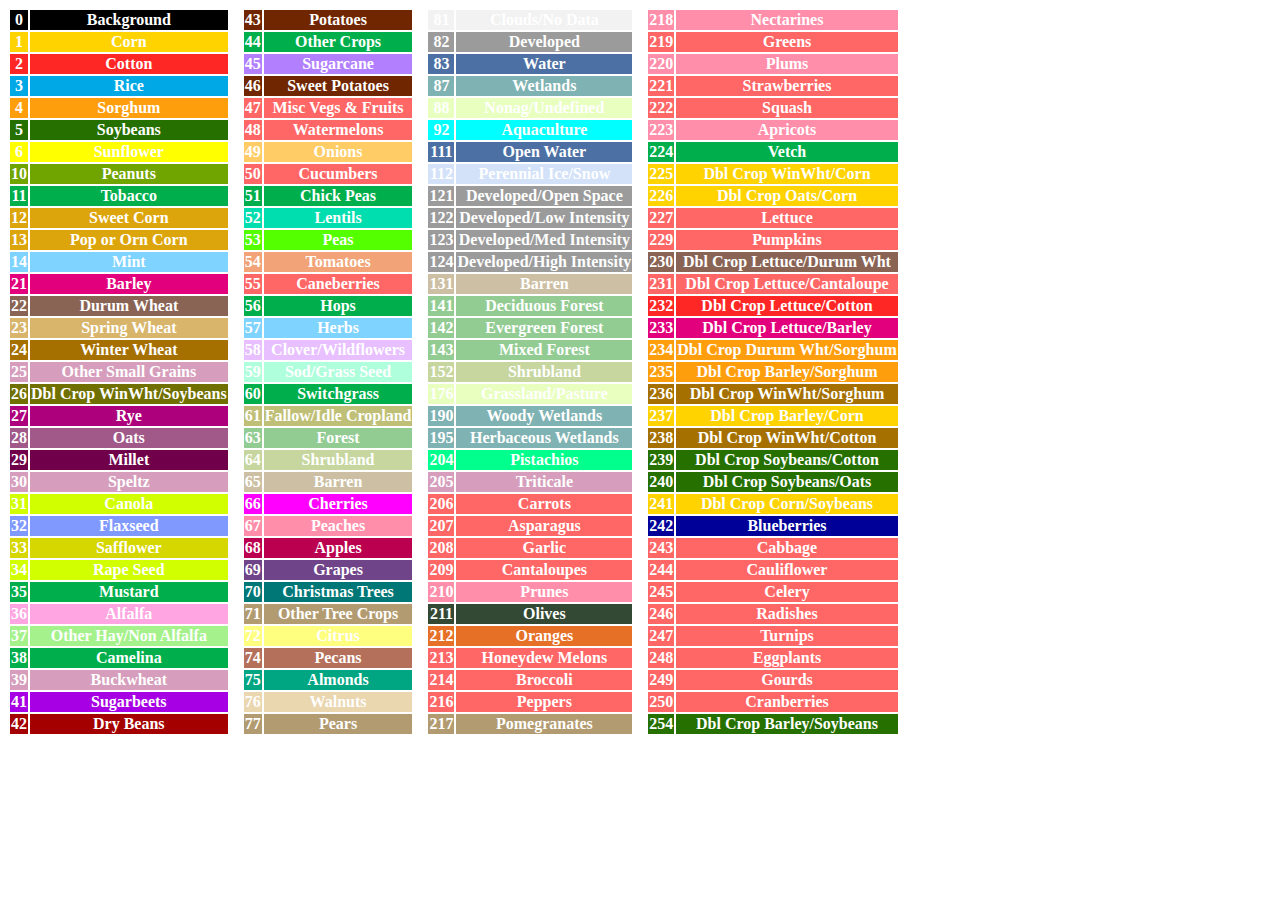
<file: static/images/cdl_legend.html>
<body>
	
<div>
<table>
	<tr>
    <th style = "color:#FFF;background-color: #000000">0</th>
    <th style = "color:#FFF;background-color: #000000">Background</th>
    <th style = "width:10px"></th>
    <th style = "color:#FFF;background-color: #702600">43</th>
    <th style = "color:#FFF;background-color: #702600">Potatoes</th>
    <th style = "width:10px"></th>
    <th style = "color:#FFF;background-color: #f2f2f2">81</th>
    <th style = "color:#FFF;background-color: #f2f2f2">Clouds/No Data</th>
    <th style = "width:10px"></th>
    <th style = "color:#FFF;background-color: #ff8eaa">218</th>
    <th style = "color:#FFF;background-color: #ff8eaa">Nectarines</th>
  	</tr>

<tr>
    <th style = "color:#FFF;background-color: #ffd300">1</th>
    <th style = "color:#FFF;background-color: #ffd300">Corn</th>
    <th style = "width:10px"></th>
    <th style = "color:#FFF;background-color: #00af4c">44</th>
    <th style = "color:#FFF;background-color: #00af4c">Other Crops</th>
    <th style = "width:10px"></th>
    <th style = "color:#FFF;background-color: #9b9b9b">82</th>
    <th style = "color:#FFF;background-color: #9b9b9b">Developed</th>
    <th style = "width:10px"></th>
    <th style = "color:#FFF;background-color: #ff6666">219</th>
    <th style = "color:#FFF;background-color: #ff6666">Greens</th>
  	</tr>

<tr>
    <th style = "color:#FFF;background-color: #ff2626">2</th>
    <th style = "color:#FFF;background-color: #ff2626">Cotton</th>
    <th style = "width:10px"></th>
    <th style = "color:#FFF;background-color: #b27fff">45</th>
    <th style = "color:#FFF;background-color: #b27fff">Sugarcane</th>
    <th style = "width:10px"></th>
    <th style = "color:#FFF;background-color: #4c70a3">83</th>
    <th style = "color:#FFF;background-color: #4c70a3">Water</th>
    <th style = "width:10px"></th>
    <th style = "color:#FFF;background-color: #ff8eaa">220</th>
    <th style = "color:#FFF;background-color: #ff8eaa">Plums</th>
  	</tr>

<tr>
    <th style = "color:#FFF;background-color: #00a8e5">3</th>
    <th style = "color:#FFF;background-color: #00a8e5">Rice</th>
    <th style = "width:10px"></th>
    <th style = "color:#FFF;background-color: #702600">46</th>
    <th style = "color:#FFF;background-color: #702600">Sweet Potatoes</th>
    <th style = "width:10px"></th>
    <th style = "color:#FFF;background-color: #7fb2b2">87</th>
    <th style = "color:#FFF;background-color: #7fb2b2">Wetlands</th>
    <th style = "width:10px"></th>
    <th style = "color:#FFF;background-color: #ff6666">221</th>
    <th style = "color:#FFF;background-color: #ff6666">Strawberries</th>
  	</tr>

<tr>
    <th style = "color:#FFF;background-color: #ff9e0c">4</th>
    <th style = "color:#FFF;background-color: #ff9e0c">Sorghum</th>
    <th style = "width:10px"></th>
    <th style = "color:#FFF;background-color: #ff6666">47</th>
    <th style = "color:#FFF;background-color: #ff6666">Misc Vegs &amp; Fruits</th>
    <th style = "width:10px"></th>
    <th style = "color:#FFF;background-color: #e8ffbf">88</th>
    <th style = "color:#FFF;background-color: #e8ffbf">Nonag/Undefined</th>
    <th style = "width:10px"></th>
    <th style = "color:#FFF;background-color: #ff6666">222</th>
    <th style = "color:#FFF;background-color: #ff6666">Squash</th>
  	</tr>

<tr>
    <th style = "color:#FFF;background-color: #267000">5</th>
    <th style = "color:#FFF;background-color: #267000">Soybeans</th>
    <th style = "width:10px"></th>
    <th style = "color:#FFF;background-color: #ff6666">48</th>
    <th style = "color:#FFF;background-color: #ff6666">Watermelons</th>
    <th style = "width:10px"></th>
    <th style = "color:#FFF;background-color: #00ffff">92</th>
    <th style = "color:#FFF;background-color: #00ffff">Aquaculture</th>
    <th style = "width:10px"></th>
    <th style = "color:#FFF;background-color: #ff8eaa">223</th>
    <th style = "color:#FFF;background-color: #ff8eaa">Apricots</th>
  	</tr>

<tr>
    <th style = "color:#FFF;background-color: #ffff00">6</th>
    <th style = "color:#FFF;background-color: #ffff00">Sunflower</th>
    <th style = "width:10px"></th>
    <th style = "color:#FFF;background-color: #ffcc66">49</th>
    <th style = "color:#FFF;background-color: #ffcc66">Onions</th>
    <th style = "width:10px"></th>
    <th style = "color:#FFF;background-color: #4c70a3">111</th>
    <th style = "color:#FFF;background-color: #4c70a3">Open Water</th>
    <th style = "width:10px"></th>
    <th style = "color:#FFF;background-color: #00af4c">224</th>
    <th style = "color:#FFF;background-color: #00af4c">Vetch</th>
  	</tr>

<tr>
    <th style = "color:#FFF;background-color: #70a500">10</th>
    <th style = "color:#FFF;background-color: #70a500">Peanuts</th>
    <th style = "width:10px"></th>
    <th style = "color:#FFF;background-color: #ff6666">50</th>
    <th style = "color:#FFF;background-color: #ff6666">Cucumbers</th>
    <th style = "width:10px"></th>
    <th style = "color:#FFF;background-color: #d3e2f9">112</th>
    <th style = "color:#FFF;background-color: #d3e2f9">Perennial Ice/Snow</th>
    <th style = "width:10px"></th>
    <th style = "color:#FFF;background-color: #ffd300">225</th>
    <th style = "color:#FFF;background-color: #ffd300">Dbl Crop WinWht/Corn</th>
  	</tr>

<tr>
    <th style = "color:#FFF;background-color: #00af4c">11</th>
    <th style = "color:#FFF;background-color: #00af4c">Tobacco</th>
    <th style = "width:10px"></th>
    <th style = "color:#FFF;background-color: #00af4c">51</th>
    <th style = "color:#FFF;background-color: #00af4c">Chick Peas</th>
    <th style = "width:10px"></th>
    <th style = "color:#FFF;background-color: #9b9b9b">121</th>
    <th style = "color:#FFF;background-color: #9b9b9b">Developed/Open Space</th>
    <th style = "width:10px"></th>
    <th style = "color:#FFF;background-color: #ffd300">226</th>
    <th style = "color:#FFF;background-color: #ffd300">Dbl Crop Oats/Corn</th>
  	</tr>

<tr>
    <th style = "color:#FFF;background-color: #dda50c">12</th>
    <th style = "color:#FFF;background-color: #dda50c">Sweet Corn</th>
    <th style = "width:10px"></th>
    <th style = "color:#FFF;background-color: #00ddaf">52</th>
    <th style = "color:#FFF;background-color: #00ddaf">Lentils</th>
    <th style = "width:10px"></th>
    <th style = "color:#FFF;background-color: #9b9b9b">122</th>
    <th style = "color:#FFF;background-color: #9b9b9b">Developed/Low Intensity</th>
    <th style = "width:10px"></th>
    <th style = "color:#FFF;background-color: #ff6666">227</th>
    <th style = "color:#FFF;background-color: #ff6666">Lettuce</th>
  	</tr>

<tr>
    <th style = "color:#FFF;background-color: #dda50c">13</th>
    <th style = "color:#FFF;background-color: #dda50c">Pop or Orn Corn</th>
    <th style = "width:10px"></th>
    <th style = "color:#FFF;background-color: #54ff00">53</th>
    <th style = "color:#FFF;background-color: #54ff00">Peas</th>
    <th style = "width:10px"></th>
    <th style = "color:#FFF;background-color: #9b9b9b">123</th>
    <th style = "color:#FFF;background-color: #9b9b9b">Developed/Med Intensity</th>
    <th style = "width:10px"></th>
    <th style = "color:#FFF;background-color: #ff6666">229</th>
    <th style = "color:#FFF;background-color: #ff6666">Pumpkins</th>
  	</tr>

<tr>
    <th style = "color:#FFF;background-color: #7fd3ff">14</th>
    <th style = "color:#FFF;background-color: #7fd3ff">Mint</th>
    <th style = "width:10px"></th>
    <th style = "color:#FFF;background-color: #f2a377">54</th>
    <th style = "color:#FFF;background-color: #f2a377">Tomatoes</th>
    <th style = "width:10px"></th>
    <th style = "color:#FFF;background-color: #9b9b9b">124</th>
    <th style = "color:#FFF;background-color: #9b9b9b">Developed/High Intensity</th>
    <th style = "width:10px"></th>
    <th style = "color:#FFF;background-color: #896354">230</th>
    <th style = "color:#FFF;background-color: #896354">Dbl Crop Lettuce/Durum Wht</th>
  	</tr>

<tr>
    <th style = "color:#FFF;background-color: #e2007c">21</th>
    <th style = "color:#FFF;background-color: #e2007c">Barley</th>
    <th style = "width:10px"></th>
    <th style = "color:#FFF;background-color: #ff6666">55</th>
    <th style = "color:#FFF;background-color: #ff6666">Caneberries</th>
    <th style = "width:10px"></th>
    <th style = "color:#FFF;background-color: #ccbfa3">131</th>
    <th style = "color:#FFF;background-color: #ccbfa3">Barren</th>
    <th style = "width:10px"></th>
    <th style = "color:#FFF;background-color: #ff6666">231</th>
    <th style = "color:#FFF;background-color: #ff6666">Dbl Crop Lettuce/Cantaloupe</th>
  	</tr>

<tr>
    <th style = "color:#FFF;background-color: #896354">22</th>
    <th style = "color:#FFF;background-color: #896354">Durum Wheat</th>
    <th style = "width:10px"></th>
    <th style = "color:#FFF;background-color: #00af4c">56</th>
    <th style = "color:#FFF;background-color: #00af4c">Hops</th>
    <th style = "width:10px"></th>
    <th style = "color:#FFF;background-color: #93cc93">141</th>
    <th style = "color:#FFF;background-color: #93cc93">Deciduous Forest</th>
    <th style = "width:10px"></th>
    <th style = "color:#FFF;background-color: #ff2626">232</th>
    <th style = "color:#FFF;background-color: #ff2626">Dbl Crop Lettuce/Cotton</th>
  	</tr>

<tr>
    <th style = "color:#FFF;background-color: #d8b56b">23</th>
    <th style = "color:#FFF;background-color: #d8b56b">Spring Wheat</th>
    <th style = "width:10px"></th>
    <th style = "color:#FFF;background-color: #7fd3ff">57</th>
    <th style = "color:#FFF;background-color: #7fd3ff">Herbs</th>
    <th style = "width:10px"></th>
    <th style = "color:#FFF;background-color: #93cc93">142</th>
    <th style = "color:#FFF;background-color: #93cc93">Evergreen Forest</th>
    <th style = "width:10px"></th>
    <th style = "color:#FFF;background-color: #e2007c">233</th>
    <th style = "color:#FFF;background-color: #e2007c">Dbl Crop Lettuce/Barley</th>
  	</tr>

<tr>
    <th style = "color:#FFF;background-color: #a57000">24</th>
    <th style = "color:#FFF;background-color: #a57000">Winter Wheat</th>
    <th style = "width:10px"></th>
    <th style = "color:#FFF;background-color: #e8bfff">58</th>
    <th style = "color:#FFF;background-color: #e8bfff">Clover/Wildflowers</th>
    <th style = "width:10px"></th>
    <th style = "color:#FFF;background-color: #93cc93">143</th>
    <th style = "color:#FFF;background-color: #93cc93">Mixed Forest</th>
    <th style = "width:10px"></th>
    <th style = "color:#FFF;background-color: #ff9e0c">234</th>
    <th style = "color:#FFF;background-color: #ff9e0c">Dbl Crop Durum Wht/Sorghum</th>
  	</tr>

<tr>
    <th style = "color:#FFF;background-color: #d69ebc">25</th>
    <th style = "color:#FFF;background-color: #d69ebc">Other Small Grains</th>
    <th style = "width:10px"></th>
    <th style = "color:#FFF;background-color: #afffdd">59</th>
    <th style = "color:#FFF;background-color: #afffdd">Sod/Grass Seed</th>
    <th style = "width:10px"></th>
    <th style = "color:#FFF;background-color: #c6d69e">152</th>
    <th style = "color:#FFF;background-color: #c6d69e">Shrubland</th>
    <th style = "width:10px"></th>
    <th style = "color:#FFF;background-color: #ff9e0c">235</th>
    <th style = "color:#FFF;background-color: #ff9e0c">Dbl Crop Barley/Sorghum</th>
  	</tr>

<tr>
    <th style = "color:#FFF;background-color: #707000">26</th>
    <th style = "color:#FFF;background-color: #707000">Dbl Crop WinWht/Soybeans</th>
    <th style = "width:10px"></th>
    <th style = "color:#FFF;background-color: #00af4c">60</th>
    <th style = "color:#FFF;background-color: #00af4c">Switchgrass</th>
    <th style = "width:10px"></th>
    <th style = "color:#FFF;background-color: #e8ffbf">176</th>
    <th style = "color:#FFF;background-color: #e8ffbf">Grassland/Pasture</th>
    <th style = "width:10px"></th>
    <th style = "color:#FFF;background-color: #a57000">236</th>
    <th style = "color:#FFF;background-color: #a57000">Dbl Crop WinWht/Sorghum</th>
  	</tr>

<tr>
    <th style = "color:#FFF;background-color: #ad007c">27</th>
    <th style = "color:#FFF;background-color: #ad007c">Rye</th>
    <th style = "width:10px"></th>
    <th style = "color:#FFF;background-color: #bfbf77">61</th>
    <th style = "color:#FFF;background-color: #bfbf77">Fallow/Idle Cropland</th>
    <th style = "width:10px"></th>
    <th style = "color:#FFF;background-color: #7fb2b2">190</th>
    <th style = "color:#FFF;background-color: #7fb2b2">Woody Wetlands</th>
    <th style = "width:10px"></th>
    <th style = "color:#FFF;background-color: #ffd300">237</th>
    <th style = "color:#FFF;background-color: #ffd300">Dbl Crop Barley/Corn</th>
  	</tr>

<tr>
    <th style = "color:#FFF;background-color: #a05989">28</th>
    <th style = "color:#FFF;background-color: #a05989">Oats</th>
    <th style = "width:10px"></th>
    <th style = "color:#FFF;background-color: #93cc93">63</th>
    <th style = "color:#FFF;background-color: #93cc93">Forest</th>
    <th style = "width:10px"></th>
    <th style = "color:#FFF;background-color: #7fb2b2">195</th>
    <th style = "color:#FFF;background-color: #7fb2b2">Herbaceous Wetlands</th>
    <th style = "width:10px"></th>
    <th style = "color:#FFF;background-color: #a57000">238</th>
    <th style = "color:#FFF;background-color: #a57000">Dbl Crop WinWht/Cotton</th>
  	</tr>

<tr>
    <th style = "color:#FFF;background-color: #700049">29</th>
    <th style = "color:#FFF;background-color: #700049">Millet</th>
    <th style = "width:10px"></th>
    <th style = "color:#FFF;background-color: #c6d69e">64</th>
    <th style = "color:#FFF;background-color: #c6d69e">Shrubland</th>
    <th style = "width:10px"></th>
    <th style = "color:#FFF;background-color: #00ff8c">204</th>
    <th style = "color:#FFF;background-color: #00ff8c">Pistachios</th>
    <th style = "width:10px"></th>
    <th style = "color:#FFF;background-color: #267000">239</th>
    <th style = "color:#FFF;background-color: #267000">Dbl Crop Soybeans/Cotton</th>
  	</tr>

<tr>
    <th style = "color:#FFF;background-color: #d69ebc">30</th>
    <th style = "color:#FFF;background-color: #d69ebc">Speltz</th>
    <th style = "width:10px"></th>
    <th style = "color:#FFF;background-color: #ccbfa3">65</th>
    <th style = "color:#FFF;background-color: #ccbfa3">Barren</th>
    <th style = "width:10px"></th>
    <th style = "color:#FFF;background-color: #d69ebc">205</th>
    <th style = "color:#FFF;background-color: #d69ebc">Triticale</th>
    <th style = "width:10px"></th>
    <th style = "color:#FFF;background-color: #267000">240</th>
    <th style = "color:#FFF;background-color: #267000">Dbl Crop Soybeans/Oats</th>
  	</tr>

<tr>
    <th style = "color:#FFF;background-color: #d1ff00">31</th>
    <th style = "color:#FFF;background-color: #d1ff00">Canola</th>
    <th style = "width:10px"></th>
    <th style = "color:#FFF;background-color: #ff00ff">66</th>
    <th style = "color:#FFF;background-color: #ff00ff">Cherries</th>
    <th style = "width:10px"></th>
    <th style = "color:#FFF;background-color: #ff6666">206</th>
    <th style = "color:#FFF;background-color: #ff6666">Carrots</th>
    <th style = "width:10px"></th>
    <th style = "color:#FFF;background-color: #ffd300">241</th>
    <th style = "color:#FFF;background-color: #ffd300">Dbl Crop Corn/Soybeans</th>
  	</tr>

<tr>
    <th style = "color:#FFF;background-color: #7f99ff">32</th>
    <th style = "color:#FFF;background-color: #7f99ff">Flaxseed</th>
    <th style = "width:10px"></th>
    <th style = "color:#FFF;background-color: #ff8eaa">67</th>
    <th style = "color:#FFF;background-color: #ff8eaa">Peaches</th>
    <th style = "width:10px"></th>
    <th style = "color:#FFF;background-color: #ff6666">207</th>
    <th style = "color:#FFF;background-color: #ff6666">Asparagus</th>
    <th style = "width:10px"></th>
    <th style = "color:#FFF;background-color: #000099">242</th>
    <th style = "color:#FFF;background-color: #000099">Blueberries</th>
  	</tr>

<tr>
    <th style = "color:#FFF;background-color: #d6d600">33</th>
    <th style = "color:#FFF;background-color: #d6d600">Safflower</th>
    <th style = "width:10px"></th>
    <th style = "color:#FFF;background-color: #ba004f">68</th>
    <th style = "color:#FFF;background-color: #ba004f">Apples</th>
    <th style = "width:10px"></th>
    <th style = "color:#FFF;background-color: #ff6666">208</th>
    <th style = "color:#FFF;background-color: #ff6666">Garlic</th>
    <th style = "width:10px"></th>
    <th style = "color:#FFF;background-color: #ff6666">243</th>
    <th style = "color:#FFF;background-color: #ff6666">Cabbage</th>
  	</tr>

<tr>
    <th style = "color:#FFF;background-color: #d1ff00">34</th>
    <th style = "color:#FFF;background-color: #d1ff00">Rape Seed</th>
    <th style = "width:10px"></th>
    <th style = "color:#FFF;background-color: #704489">69</th>
    <th style = "color:#FFF;background-color: #704489">Grapes</th>
    <th style = "width:10px"></th>
    <th style = "color:#FFF;background-color: #ff6666">209</th>
    <th style = "color:#FFF;background-color: #ff6666">Cantaloupes</th>
    <th style = "width:10px"></th>
    <th style = "color:#FFF;background-color: #ff6666">244</th>
    <th style = "color:#FFF;background-color: #ff6666">Cauliflower</th>
  	</tr>

<tr>
    <th style = "color:#FFF;background-color: #00af4c">35</th>
    <th style = "color:#FFF;background-color: #00af4c">Mustard</th>
    <th style = "width:10px"></th>
    <th style = "color:#FFF;background-color: #007777">70</th>
    <th style = "color:#FFF;background-color: #007777">Christmas Trees</th>
    <th style = "width:10px"></th>
    <th style = "color:#FFF;background-color: #ff8eaa">210</th>
    <th style = "color:#FFF;background-color: #ff8eaa">Prunes</th>
    <th style = "width:10px"></th>
    <th style = "color:#FFF;background-color: #ff6666">245</th>
    <th style = "color:#FFF;background-color: #ff6666">Celery</th>
  	</tr>

<tr>
    <th style = "color:#FFF;background-color: #ffa5e2">36</th>
    <th style = "color:#FFF;background-color: #ffa5e2">Alfalfa</th>
    <th style = "width:10px"></th>
    <th style = "color:#FFF;background-color: #b29b70">71</th>
    <th style = "color:#FFF;background-color: #b29b70">Other Tree Crops</th>
    <th style = "width:10px"></th>
    <th style = "color:#FFF;background-color: #334933">211</th>
    <th style = "color:#FFF;background-color: #334933">Olives</th>
    <th style = "width:10px"></th>
    <th style = "color:#FFF;background-color: #ff6666">246</th>
    <th style = "color:#FFF;background-color: #ff6666">Radishes</th>
  	</tr>

<tr>
    <th style = "color:#FFF;background-color: #a5f28c">37</th>
    <th style = "color:#FFF;background-color: #a5f28c">Other Hay/Non Alfalfa</th>
    <th style = "width:10px"></th>
    <th style = "color:#FFF;background-color: #ffff7f">72</th>
    <th style = "color:#FFF;background-color: #ffff7f">Citrus</th>
    <th style = "width:10px"></th>
    <th style = "color:#FFF;background-color: #e57026">212</th>
    <th style = "color:#FFF;background-color: #e57026">Oranges</th>
    <th style = "width:10px"></th>
    <th style = "color:#FFF;background-color: #ff6666">247</th>
    <th style = "color:#FFF;background-color: #ff6666">Turnips</th>
  	</tr>

<tr>
    <th style = "color:#FFF;background-color: #00af4c">38</th>
    <th style = "color:#FFF;background-color: #00af4c">Camelina</th>
    <th style = "width:10px"></th>
    <th style = "color:#FFF;background-color: #b5705b">74</th>
    <th style = "color:#FFF;background-color: #b5705b">Pecans</th>
    <th style = "width:10px"></th>
    <th style = "color:#FFF;background-color: #ff6666">213</th>
    <th style = "color:#FFF;background-color: #ff6666">Honeydew Melons</th>
    <th style = "width:10px"></th>
    <th style = "color:#FFF;background-color: #ff6666">248</th>
    <th style = "color:#FFF;background-color: #ff6666">Eggplants</th>
  	</tr>

<tr>
    <th style = "color:#FFF;background-color: #d69ebc">39</th>
    <th style = "color:#FFF;background-color: #d69ebc">Buckwheat</th>
    <th style = "width:10px"></th>
    <th style = "color:#FFF;background-color: #00a582">75</th>
    <th style = "color:#FFF;background-color: #00a582">Almonds</th>
    <th style = "width:10px"></th>
    <th style = "color:#FFF;background-color: #ff6666">214</th>
    <th style = "color:#FFF;background-color: #ff6666">Broccoli</th>
    <th style = "width:10px"></th>
    <th style = "color:#FFF;background-color: #ff6666">249</th>
    <th style = "color:#FFF;background-color: #ff6666">Gourds</th>
  	</tr>

<tr>
    <th style = "color:#FFF;background-color: #a800e5">41</th>
    <th style = "color:#FFF;background-color: #a800e5">Sugarbeets</th>
    <th style = "width:10px"></th>
    <th style = "color:#FFF;background-color: #ead6af">76</th>
    <th style = "color:#FFF;background-color: #ead6af">Walnuts</th>
    <th style = "width:10px"></th>
    <th style = "color:#FFF;background-color: #ff6666">216</th>
    <th style = "color:#FFF;background-color: #ff6666">Peppers</th>
    <th style = "width:10px"></th>
    <th style = "color:#FFF;background-color: #ff6666">250</th>
    <th style = "color:#FFF;background-color: #ff6666">Cranberries</th>
  	</tr>

<tr>
    <th style = "color:#FFF;background-color: #a50000">42</th>
    <th style = "color:#FFF;background-color: #a50000">Dry Beans</th>
    <th style = "width:10px"></th>
    <th style = "color:#FFF;background-color: #b29b70">77</th>
    <th style = "color:#FFF;background-color: #b29b70">Pears</th>
    <th style = "width:10px"></th>
    <th style = "color:#FFF;background-color: #b29b70">217</th>
    <th style = "color:#FFF;background-color: #b29b70">Pomegranates</th>
    <th style = "width:10px"></th>
    <th style = "color:#FFF;background-color: #267000">254</th>
    <th style = "color:#FFF;background-color: #267000">Dbl Crop Barley/Soybeans</th>
  	</tr>
	
</table>
	

</div>	
</body>
</file>
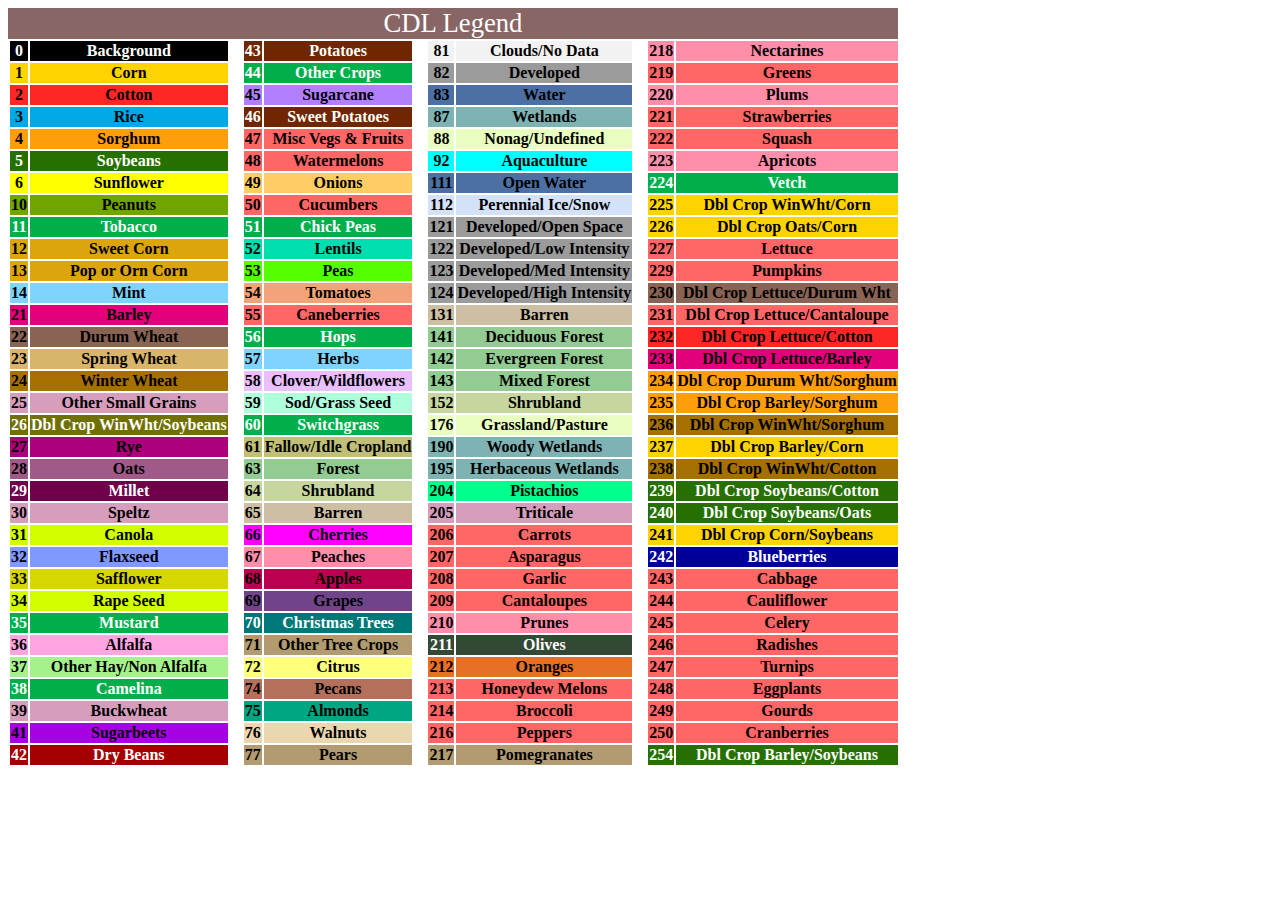
<file: static/images/cdl_legend_html.html>
<body>            <div>            <p style = "background-color:#866;color:#fff;width:890px;margin:0px;text-align: center;font-size: 20pt;">CDL Legend</p>            <table><tr>
    <th style = "color:#FFF;background-color: #000000">0</th>
    <th style = "color:#FFF;background-color: #000000">Background</th>
    <th style = "width:10px"></th>
    <th style = "color:#FFF;background-color: #702600">43</th>
    <th style = "color:#FFF;background-color: #702600">Potatoes</th>
    <th style = "width:10px"></th>
    <th style = "color:#000;background-color: #f2f2f2">81</th>
    <th style = "color:#000;background-color: #f2f2f2">Clouds/No Data</th>
    <th style = "width:10px"></th>
    <th style = "color:#000;background-color: #ff8eaa">218</th>
    <th style = "color:#000;background-color: #ff8eaa">Nectarines</th>
  	</tr>
<tr>
    <th style = "color:#000;background-color: #ffd300">1</th>
    <th style = "color:#000;background-color: #ffd300">Corn</th>
    <th style = "width:10px"></th>
    <th style = "color:#FFF;background-color: #00af4c">44</th>
    <th style = "color:#FFF;background-color: #00af4c">Other Crops</th>
    <th style = "width:10px"></th>
    <th style = "color:#000;background-color: #9b9b9b">82</th>
    <th style = "color:#000;background-color: #9b9b9b">Developed</th>
    <th style = "width:10px"></th>
    <th style = "color:#000;background-color: #ff6666">219</th>
    <th style = "color:#000;background-color: #ff6666">Greens</th>
  	</tr>
<tr>
    <th style = "color:#000;background-color: #ff2626">2</th>
    <th style = "color:#000;background-color: #ff2626">Cotton</th>
    <th style = "width:10px"></th>
    <th style = "color:#000;background-color: #b27fff">45</th>
    <th style = "color:#000;background-color: #b27fff">Sugarcane</th>
    <th style = "width:10px"></th>
    <th style = "color:#000;background-color: #4c70a3">83</th>
    <th style = "color:#000;background-color: #4c70a3">Water</th>
    <th style = "width:10px"></th>
    <th style = "color:#000;background-color: #ff8eaa">220</th>
    <th style = "color:#000;background-color: #ff8eaa">Plums</th>
  	</tr>
<tr>
    <th style = "color:#000;background-color: #00a8e5">3</th>
    <th style = "color:#000;background-color: #00a8e5">Rice</th>
    <th style = "width:10px"></th>
    <th style = "color:#FFF;background-color: #702600">46</th>
    <th style = "color:#FFF;background-color: #702600">Sweet Potatoes</th>
    <th style = "width:10px"></th>
    <th style = "color:#000;background-color: #7fb2b2">87</th>
    <th style = "color:#000;background-color: #7fb2b2">Wetlands</th>
    <th style = "width:10px"></th>
    <th style = "color:#000;background-color: #ff6666">221</th>
    <th style = "color:#000;background-color: #ff6666">Strawberries</th>
  	</tr>
<tr>
    <th style = "color:#000;background-color: #ff9e0c">4</th>
    <th style = "color:#000;background-color: #ff9e0c">Sorghum</th>
    <th style = "width:10px"></th>
    <th style = "color:#000;background-color: #ff6666">47</th>
    <th style = "color:#000;background-color: #ff6666">Misc Vegs &amp; Fruits</th>
    <th style = "width:10px"></th>
    <th style = "color:#000;background-color: #e8ffbf">88</th>
    <th style = "color:#000;background-color: #e8ffbf">Nonag/Undefined</th>
    <th style = "width:10px"></th>
    <th style = "color:#000;background-color: #ff6666">222</th>
    <th style = "color:#000;background-color: #ff6666">Squash</th>
  	</tr>
<tr>
    <th style = "color:#FFF;background-color: #267000">5</th>
    <th style = "color:#FFF;background-color: #267000">Soybeans</th>
    <th style = "width:10px"></th>
    <th style = "color:#000;background-color: #ff6666">48</th>
    <th style = "color:#000;background-color: #ff6666">Watermelons</th>
    <th style = "width:10px"></th>
    <th style = "color:#000;background-color: #00ffff">92</th>
    <th style = "color:#000;background-color: #00ffff">Aquaculture</th>
    <th style = "width:10px"></th>
    <th style = "color:#000;background-color: #ff8eaa">223</th>
    <th style = "color:#000;background-color: #ff8eaa">Apricots</th>
  	</tr>
<tr>
    <th style = "color:#000;background-color: #ffff00">6</th>
    <th style = "color:#000;background-color: #ffff00">Sunflower</th>
    <th style = "width:10px"></th>
    <th style = "color:#000;background-color: #ffcc66">49</th>
    <th style = "color:#000;background-color: #ffcc66">Onions</th>
    <th style = "width:10px"></th>
    <th style = "color:#000;background-color: #4c70a3">111</th>
    <th style = "color:#000;background-color: #4c70a3">Open Water</th>
    <th style = "width:10px"></th>
    <th style = "color:#FFF;background-color: #00af4c">224</th>
    <th style = "color:#FFF;background-color: #00af4c">Vetch</th>
  	</tr>
<tr>
    <th style = "color:#000;background-color: #70a500">10</th>
    <th style = "color:#000;background-color: #70a500">Peanuts</th>
    <th style = "width:10px"></th>
    <th style = "color:#000;background-color: #ff6666">50</th>
    <th style = "color:#000;background-color: #ff6666">Cucumbers</th>
    <th style = "width:10px"></th>
    <th style = "color:#000;background-color: #d3e2f9">112</th>
    <th style = "color:#000;background-color: #d3e2f9">Perennial Ice/Snow</th>
    <th style = "width:10px"></th>
    <th style = "color:#000;background-color: #ffd300">225</th>
    <th style = "color:#000;background-color: #ffd300">Dbl Crop WinWht/Corn</th>
  	</tr>
<tr>
    <th style = "color:#FFF;background-color: #00af4c">11</th>
    <th style = "color:#FFF;background-color: #00af4c">Tobacco</th>
    <th style = "width:10px"></th>
    <th style = "color:#FFF;background-color: #00af4c">51</th>
    <th style = "color:#FFF;background-color: #00af4c">Chick Peas</th>
    <th style = "width:10px"></th>
    <th style = "color:#000;background-color: #9b9b9b">121</th>
    <th style = "color:#000;background-color: #9b9b9b">Developed/Open Space</th>
    <th style = "width:10px"></th>
    <th style = "color:#000;background-color: #ffd300">226</th>
    <th style = "color:#000;background-color: #ffd300">Dbl Crop Oats/Corn</th>
  	</tr>
<tr>
    <th style = "color:#000;background-color: #dda50c">12</th>
    <th style = "color:#000;background-color: #dda50c">Sweet Corn</th>
    <th style = "width:10px"></th>
    <th style = "color:#000;background-color: #00ddaf">52</th>
    <th style = "color:#000;background-color: #00ddaf">Lentils</th>
    <th style = "width:10px"></th>
    <th style = "color:#000;background-color: #9b9b9b">122</th>
    <th style = "color:#000;background-color: #9b9b9b">Developed/Low Intensity</th>
    <th style = "width:10px"></th>
    <th style = "color:#000;background-color: #ff6666">227</th>
    <th style = "color:#000;background-color: #ff6666">Lettuce</th>
  	</tr>
<tr>
    <th style = "color:#000;background-color: #dda50c">13</th>
    <th style = "color:#000;background-color: #dda50c">Pop or Orn Corn</th>
    <th style = "width:10px"></th>
    <th style = "color:#000;background-color: #54ff00">53</th>
    <th style = "color:#000;background-color: #54ff00">Peas</th>
    <th style = "width:10px"></th>
    <th style = "color:#000;background-color: #9b9b9b">123</th>
    <th style = "color:#000;background-color: #9b9b9b">Developed/Med Intensity</th>
    <th style = "width:10px"></th>
    <th style = "color:#000;background-color: #ff6666">229</th>
    <th style = "color:#000;background-color: #ff6666">Pumpkins</th>
  	</tr>
<tr>
    <th style = "color:#000;background-color: #7fd3ff">14</th>
    <th style = "color:#000;background-color: #7fd3ff">Mint</th>
    <th style = "width:10px"></th>
    <th style = "color:#000;background-color: #f2a377">54</th>
    <th style = "color:#000;background-color: #f2a377">Tomatoes</th>
    <th style = "width:10px"></th>
    <th style = "color:#000;background-color: #9b9b9b">124</th>
    <th style = "color:#000;background-color: #9b9b9b">Developed/High Intensity</th>
    <th style = "width:10px"></th>
    <th style = "color:#000;background-color: #896354">230</th>
    <th style = "color:#000;background-color: #896354">Dbl Crop Lettuce/Durum Wht</th>
  	</tr>
<tr>
    <th style = "color:#000;background-color: #e2007c">21</th>
    <th style = "color:#000;background-color: #e2007c">Barley</th>
    <th style = "width:10px"></th>
    <th style = "color:#000;background-color: #ff6666">55</th>
    <th style = "color:#000;background-color: #ff6666">Caneberries</th>
    <th style = "width:10px"></th>
    <th style = "color:#000;background-color: #ccbfa3">131</th>
    <th style = "color:#000;background-color: #ccbfa3">Barren</th>
    <th style = "width:10px"></th>
    <th style = "color:#000;background-color: #ff6666">231</th>
    <th style = "color:#000;background-color: #ff6666">Dbl Crop Lettuce/Cantaloupe</th>
  	</tr>
<tr>
    <th style = "color:#000;background-color: #896354">22</th>
    <th style = "color:#000;background-color: #896354">Durum Wheat</th>
    <th style = "width:10px"></th>
    <th style = "color:#FFF;background-color: #00af4c">56</th>
    <th style = "color:#FFF;background-color: #00af4c">Hops</th>
    <th style = "width:10px"></th>
    <th style = "color:#000;background-color: #93cc93">141</th>
    <th style = "color:#000;background-color: #93cc93">Deciduous Forest</th>
    <th style = "width:10px"></th>
    <th style = "color:#000;background-color: #ff2626">232</th>
    <th style = "color:#000;background-color: #ff2626">Dbl Crop Lettuce/Cotton</th>
  	</tr>
<tr>
    <th style = "color:#000;background-color: #d8b56b">23</th>
    <th style = "color:#000;background-color: #d8b56b">Spring Wheat</th>
    <th style = "width:10px"></th>
    <th style = "color:#000;background-color: #7fd3ff">57</th>
    <th style = "color:#000;background-color: #7fd3ff">Herbs</th>
    <th style = "width:10px"></th>
    <th style = "color:#000;background-color: #93cc93">142</th>
    <th style = "color:#000;background-color: #93cc93">Evergreen Forest</th>
    <th style = "width:10px"></th>
    <th style = "color:#000;background-color: #e2007c">233</th>
    <th style = "color:#000;background-color: #e2007c">Dbl Crop Lettuce/Barley</th>
  	</tr>
<tr>
    <th style = "color:#000;background-color: #a57000">24</th>
    <th style = "color:#000;background-color: #a57000">Winter Wheat</th>
    <th style = "width:10px"></th>
    <th style = "color:#000;background-color: #e8bfff">58</th>
    <th style = "color:#000;background-color: #e8bfff">Clover/Wildflowers</th>
    <th style = "width:10px"></th>
    <th style = "color:#000;background-color: #93cc93">143</th>
    <th style = "color:#000;background-color: #93cc93">Mixed Forest</th>
    <th style = "width:10px"></th>
    <th style = "color:#000;background-color: #ff9e0c">234</th>
    <th style = "color:#000;background-color: #ff9e0c">Dbl Crop Durum Wht/Sorghum</th>
  	</tr>
<tr>
    <th style = "color:#000;background-color: #d69ebc">25</th>
    <th style = "color:#000;background-color: #d69ebc">Other Small Grains</th>
    <th style = "width:10px"></th>
    <th style = "color:#000;background-color: #afffdd">59</th>
    <th style = "color:#000;background-color: #afffdd">Sod/Grass Seed</th>
    <th style = "width:10px"></th>
    <th style = "color:#000;background-color: #c6d69e">152</th>
    <th style = "color:#000;background-color: #c6d69e">Shrubland</th>
    <th style = "width:10px"></th>
    <th style = "color:#000;background-color: #ff9e0c">235</th>
    <th style = "color:#000;background-color: #ff9e0c">Dbl Crop Barley/Sorghum</th>
  	</tr>
<tr>
    <th style = "color:#FFF;background-color: #707000">26</th>
    <th style = "color:#FFF;background-color: #707000">Dbl Crop WinWht/Soybeans</th>
    <th style = "width:10px"></th>
    <th style = "color:#FFF;background-color: #00af4c">60</th>
    <th style = "color:#FFF;background-color: #00af4c">Switchgrass</th>
    <th style = "width:10px"></th>
    <th style = "color:#000;background-color: #e8ffbf">176</th>
    <th style = "color:#000;background-color: #e8ffbf">Grassland/Pasture</th>
    <th style = "width:10px"></th>
    <th style = "color:#000;background-color: #a57000">236</th>
    <th style = "color:#000;background-color: #a57000">Dbl Crop WinWht/Sorghum</th>
  	</tr>
<tr>
    <th style = "color:#000;background-color: #ad007c">27</th>
    <th style = "color:#000;background-color: #ad007c">Rye</th>
    <th style = "width:10px"></th>
    <th style = "color:#000;background-color: #bfbf77">61</th>
    <th style = "color:#000;background-color: #bfbf77">Fallow/Idle Cropland</th>
    <th style = "width:10px"></th>
    <th style = "color:#000;background-color: #7fb2b2">190</th>
    <th style = "color:#000;background-color: #7fb2b2">Woody Wetlands</th>
    <th style = "width:10px"></th>
    <th style = "color:#000;background-color: #ffd300">237</th>
    <th style = "color:#000;background-color: #ffd300">Dbl Crop Barley/Corn</th>
  	</tr>
<tr>
    <th style = "color:#000;background-color: #a05989">28</th>
    <th style = "color:#000;background-color: #a05989">Oats</th>
    <th style = "width:10px"></th>
    <th style = "color:#000;background-color: #93cc93">63</th>
    <th style = "color:#000;background-color: #93cc93">Forest</th>
    <th style = "width:10px"></th>
    <th style = "color:#000;background-color: #7fb2b2">195</th>
    <th style = "color:#000;background-color: #7fb2b2">Herbaceous Wetlands</th>
    <th style = "width:10px"></th>
    <th style = "color:#000;background-color: #a57000">238</th>
    <th style = "color:#000;background-color: #a57000">Dbl Crop WinWht/Cotton</th>
  	</tr>
<tr>
    <th style = "color:#FFF;background-color: #700049">29</th>
    <th style = "color:#FFF;background-color: #700049">Millet</th>
    <th style = "width:10px"></th>
    <th style = "color:#000;background-color: #c6d69e">64</th>
    <th style = "color:#000;background-color: #c6d69e">Shrubland</th>
    <th style = "width:10px"></th>
    <th style = "color:#000;background-color: #00ff8c">204</th>
    <th style = "color:#000;background-color: #00ff8c">Pistachios</th>
    <th style = "width:10px"></th>
    <th style = "color:#FFF;background-color: #267000">239</th>
    <th style = "color:#FFF;background-color: #267000">Dbl Crop Soybeans/Cotton</th>
  	</tr>
<tr>
    <th style = "color:#000;background-color: #d69ebc">30</th>
    <th style = "color:#000;background-color: #d69ebc">Speltz</th>
    <th style = "width:10px"></th>
    <th style = "color:#000;background-color: #ccbfa3">65</th>
    <th style = "color:#000;background-color: #ccbfa3">Barren</th>
    <th style = "width:10px"></th>
    <th style = "color:#000;background-color: #d69ebc">205</th>
    <th style = "color:#000;background-color: #d69ebc">Triticale</th>
    <th style = "width:10px"></th>
    <th style = "color:#FFF;background-color: #267000">240</th>
    <th style = "color:#FFF;background-color: #267000">Dbl Crop Soybeans/Oats</th>
  	</tr>
<tr>
    <th style = "color:#000;background-color: #d1ff00">31</th>
    <th style = "color:#000;background-color: #d1ff00">Canola</th>
    <th style = "width:10px"></th>
    <th style = "color:#000;background-color: #ff00ff">66</th>
    <th style = "color:#000;background-color: #ff00ff">Cherries</th>
    <th style = "width:10px"></th>
    <th style = "color:#000;background-color: #ff6666">206</th>
    <th style = "color:#000;background-color: #ff6666">Carrots</th>
    <th style = "width:10px"></th>
    <th style = "color:#000;background-color: #ffd300">241</th>
    <th style = "color:#000;background-color: #ffd300">Dbl Crop Corn/Soybeans</th>
  	</tr>
<tr>
    <th style = "color:#000;background-color: #7f99ff">32</th>
    <th style = "color:#000;background-color: #7f99ff">Flaxseed</th>
    <th style = "width:10px"></th>
    <th style = "color:#000;background-color: #ff8eaa">67</th>
    <th style = "color:#000;background-color: #ff8eaa">Peaches</th>
    <th style = "width:10px"></th>
    <th style = "color:#000;background-color: #ff6666">207</th>
    <th style = "color:#000;background-color: #ff6666">Asparagus</th>
    <th style = "width:10px"></th>
    <th style = "color:#FFF;background-color: #000099">242</th>
    <th style = "color:#FFF;background-color: #000099">Blueberries</th>
  	</tr>
<tr>
    <th style = "color:#000;background-color: #d6d600">33</th>
    <th style = "color:#000;background-color: #d6d600">Safflower</th>
    <th style = "width:10px"></th>
    <th style = "color:#000;background-color: #ba004f">68</th>
    <th style = "color:#000;background-color: #ba004f">Apples</th>
    <th style = "width:10px"></th>
    <th style = "color:#000;background-color: #ff6666">208</th>
    <th style = "color:#000;background-color: #ff6666">Garlic</th>
    <th style = "width:10px"></th>
    <th style = "color:#000;background-color: #ff6666">243</th>
    <th style = "color:#000;background-color: #ff6666">Cabbage</th>
  	</tr>
<tr>
    <th style = "color:#000;background-color: #d1ff00">34</th>
    <th style = "color:#000;background-color: #d1ff00">Rape Seed</th>
    <th style = "width:10px"></th>
    <th style = "color:#000;background-color: #704489">69</th>
    <th style = "color:#000;background-color: #704489">Grapes</th>
    <th style = "width:10px"></th>
    <th style = "color:#000;background-color: #ff6666">209</th>
    <th style = "color:#000;background-color: #ff6666">Cantaloupes</th>
    <th style = "width:10px"></th>
    <th style = "color:#000;background-color: #ff6666">244</th>
    <th style = "color:#000;background-color: #ff6666">Cauliflower</th>
  	</tr>
<tr>
    <th style = "color:#FFF;background-color: #00af4c">35</th>
    <th style = "color:#FFF;background-color: #00af4c">Mustard</th>
    <th style = "width:10px"></th>
    <th style = "color:#FFF;background-color: #007777">70</th>
    <th style = "color:#FFF;background-color: #007777">Christmas Trees</th>
    <th style = "width:10px"></th>
    <th style = "color:#000;background-color: #ff8eaa">210</th>
    <th style = "color:#000;background-color: #ff8eaa">Prunes</th>
    <th style = "width:10px"></th>
    <th style = "color:#000;background-color: #ff6666">245</th>
    <th style = "color:#000;background-color: #ff6666">Celery</th>
  	</tr>
<tr>
    <th style = "color:#000;background-color: #ffa5e2">36</th>
    <th style = "color:#000;background-color: #ffa5e2">Alfalfa</th>
    <th style = "width:10px"></th>
    <th style = "color:#000;background-color: #b29b70">71</th>
    <th style = "color:#000;background-color: #b29b70">Other Tree Crops</th>
    <th style = "width:10px"></th>
    <th style = "color:#FFF;background-color: #334933">211</th>
    <th style = "color:#FFF;background-color: #334933">Olives</th>
    <th style = "width:10px"></th>
    <th style = "color:#000;background-color: #ff6666">246</th>
    <th style = "color:#000;background-color: #ff6666">Radishes</th>
  	</tr>
<tr>
    <th style = "color:#000;background-color: #a5f28c">37</th>
    <th style = "color:#000;background-color: #a5f28c">Other Hay/Non Alfalfa</th>
    <th style = "width:10px"></th>
    <th style = "color:#000;background-color: #ffff7f">72</th>
    <th style = "color:#000;background-color: #ffff7f">Citrus</th>
    <th style = "width:10px"></th>
    <th style = "color:#000;background-color: #e57026">212</th>
    <th style = "color:#000;background-color: #e57026">Oranges</th>
    <th style = "width:10px"></th>
    <th style = "color:#000;background-color: #ff6666">247</th>
    <th style = "color:#000;background-color: #ff6666">Turnips</th>
  	</tr>
<tr>
    <th style = "color:#FFF;background-color: #00af4c">38</th>
    <th style = "color:#FFF;background-color: #00af4c">Camelina</th>
    <th style = "width:10px"></th>
    <th style = "color:#000;background-color: #b5705b">74</th>
    <th style = "color:#000;background-color: #b5705b">Pecans</th>
    <th style = "width:10px"></th>
    <th style = "color:#000;background-color: #ff6666">213</th>
    <th style = "color:#000;background-color: #ff6666">Honeydew Melons</th>
    <th style = "width:10px"></th>
    <th style = "color:#000;background-color: #ff6666">248</th>
    <th style = "color:#000;background-color: #ff6666">Eggplants</th>
  	</tr>
<tr>
    <th style = "color:#000;background-color: #d69ebc">39</th>
    <th style = "color:#000;background-color: #d69ebc">Buckwheat</th>
    <th style = "width:10px"></th>
    <th style = "color:#000;background-color: #00a582">75</th>
    <th style = "color:#000;background-color: #00a582">Almonds</th>
    <th style = "width:10px"></th>
    <th style = "color:#000;background-color: #ff6666">214</th>
    <th style = "color:#000;background-color: #ff6666">Broccoli</th>
    <th style = "width:10px"></th>
    <th style = "color:#000;background-color: #ff6666">249</th>
    <th style = "color:#000;background-color: #ff6666">Gourds</th>
  	</tr>
<tr>
    <th style = "color:#000;background-color: #a800e5">41</th>
    <th style = "color:#000;background-color: #a800e5">Sugarbeets</th>
    <th style = "width:10px"></th>
    <th style = "color:#000;background-color: #ead6af">76</th>
    <th style = "color:#000;background-color: #ead6af">Walnuts</th>
    <th style = "width:10px"></th>
    <th style = "color:#000;background-color: #ff6666">216</th>
    <th style = "color:#000;background-color: #ff6666">Peppers</th>
    <th style = "width:10px"></th>
    <th style = "color:#000;background-color: #ff6666">250</th>
    <th style = "color:#000;background-color: #ff6666">Cranberries</th>
  	</tr>
<tr>
    <th style = "color:#FFF;background-color: #a50000">42</th>
    <th style = "color:#FFF;background-color: #a50000">Dry Beans</th>
    <th style = "width:10px"></th>
    <th style = "color:#000;background-color: #b29b70">77</th>
    <th style = "color:#000;background-color: #b29b70">Pears</th>
    <th style = "width:10px"></th>
    <th style = "color:#000;background-color: #b29b70">217</th>
    <th style = "color:#000;background-color: #b29b70">Pomegranates</th>
    <th style = "width:10px"></th>
    <th style = "color:#FFF;background-color: #267000">254</th>
    <th style = "color:#FFF;background-color: #267000">Dbl Crop Barley/Soybeans</th>
  	</tr>
</table>
</div>
</body>
</file>
